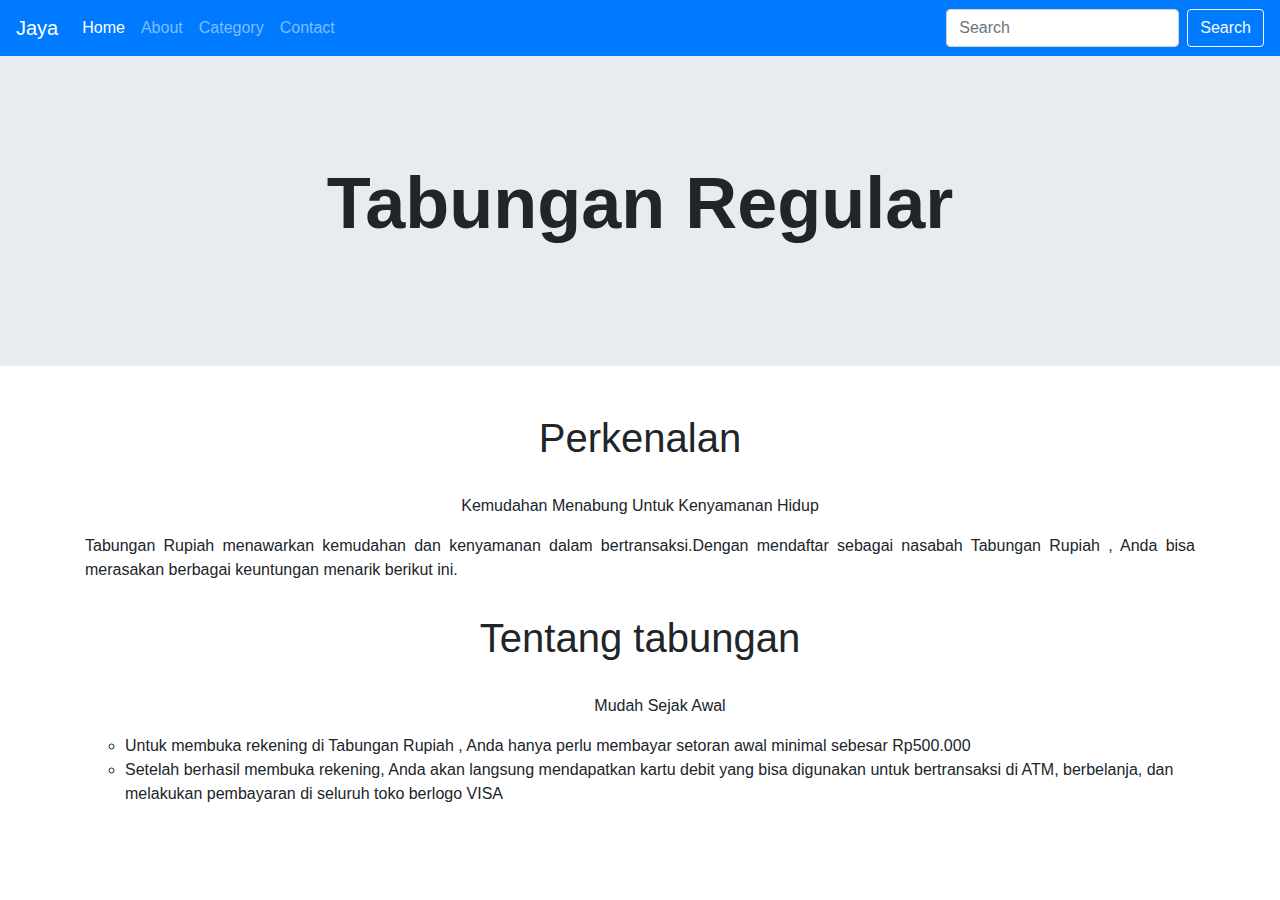
<file: Djayadhinata/tabungan.html>
<!DOCTYPE html>
<html>
<head>
	<meta charset="utf-8">
	<meta http-equiv="X-UA-Compatible" content="IE=edge">
	<title></title>
	<link rel="stylesheet" href="css/bootstrap.min.css	">
</head>
<body>
	
<nav class="navbar navbar-expand-lg navbar-dark bg-primary fixed-top">
  	<a class="navbar-brand" href="#">Jaya</a>

  	<div class="collapse navbar-collapse" id="navbarSupportedContent">
    <ul class="navbar-nav mr-auto">
      <li class="nav-item active">
        <a class="nav-link" href="index.html"><i class="fas fa-home"></i>  Home<span class="sr-only">(current)</span></a>
      </li>
      <li class="nav-item">
        <a class="nav-link" href="index.html"><i class="fas fa-info"></i>  About</a>
      </li>
         <li class="nav-item">
        <a class="nav-link" href="index.html"><i class="fas fa-ellipsis-v"></i>  Category</a>
      </li>
      <li class="nav-item">
        <a class="nav-link" href="index.html" tabindex="-1" aria-disabled="true">Contact</a>
      </li>
    </ul>
    <form class="form-inline my-2 my-lg-0">
      <input class="form-control mr-sm-2" type="search" placeholder="Search" aria-label="Search">
      <button class="btn btn-outline-light my-2 my-sm-0" type="submit">Search</button>
    </form>
  	</div>
	</nav>
<div class="jumbotron jumbotron-fluid">
		<div class="containter text-center">
			<h1 class="display-3 font-weight-bold pt-5 pb-5 mt-5">Tabungan Regular</h1>
		</div>
	</div>


<section id="about" class="about">
	<div class="container">
		<div class="row mb-4 pt-3">
			<div class="col text-center">
				<h1>Perkenalan</h2>
			</div>
		</div>

		<div class="row justify-content-center">
			<div class="col-md-12">
				<p class="text-center">Kemudahan Menabung Untuk Kenyamanan Hidup</p>

				<p class="text-justify">Tabungan Rupiah menawarkan kemudahan dan kenyamanan dalam bertransaksi.Dengan mendaftar sebagai nasabah Tabungan Rupiah , Anda bisa merasakan berbagai keuntungan menarik berikut ini.</p>
			</div>
		</div>	
	</div>
</section>

<section id="about" class="about">
	<div class="container">
		<div class="row mb-4 pt-3">
			<div class="col text-center">
				<h1>Tentang tabungan</h2>
			</div>
		</div>

		<div class="row justify-content-center">
			<div class="col-md-12">
				<ul style="list-style-type:circle;">
				<p class="text-center">Mudah Sejak Awal</p>

				<li class="text-justify">Untuk membuka rekening di Tabungan Rupiah , Anda hanya perlu membayar setoran awal minimal sebesar Rp500.000</li>
				<li>Setelah berhasil membuka rekening, Anda akan langsung mendapatkan kartu debit  yang bisa digunakan untuk bertransaksi di ATM, berbelanja, dan melakukan pembayaran di seluruh toko berlogo VISA</li>
			</div>
		</div>	
	</div>
</section>

</body>
</html>
</file>
